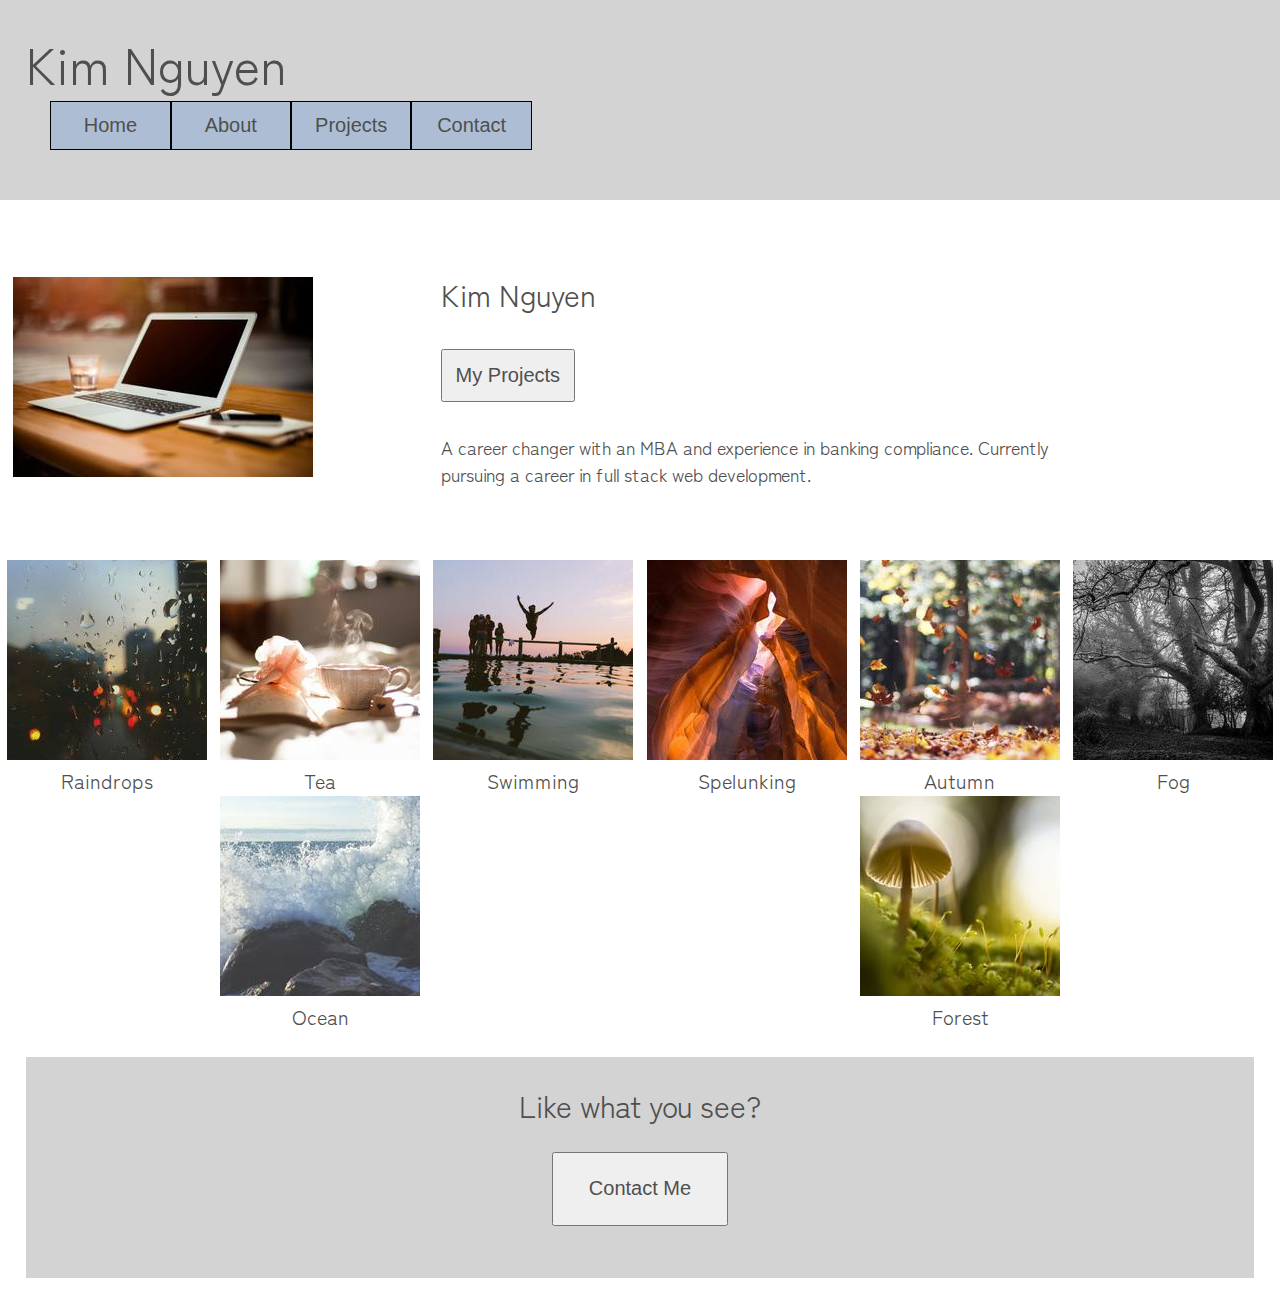
<file: index.html>
<!DOCTYPE html>
<html lang="en">
<head>
    <link rel="stylesheet" href="style/index.css">
    <meta charset="UTF-8">
    <meta name="viewport" content="width=device-width, initial-scale=1">
    <link rel="preconnect" href="https://fonts.googleapis.com">
    <link rel="preconnect" href="https://fonts.gstatic.com" crossorigin>
    <link href="https://fonts.googleapis.com/css2?family=Zen+Kaku+Gothic+Antique&display=swap" rel="stylesheet">
    <title>Kim Nguyen</title>
</head>

<body>
    <header>
        <nav>
            <h1>Kim Nguyen</h1>
            <div class="links">
                <button><a href="index.html" class="home">Home</a></button>
                <button><a href="about.html" class="about">About</a></button>
                <button><a href="projects.html" class="projects">Projects</a></button>
                <button><a href="contact.html" class="contact">Contact</a></button>
            </div>  
        </nav>
    </header>       

    <section id="about">
        <div class="left">
            <img src="images/1.jpeg" alt="Doing some work on a laptop, with a pen and paper and cup of water">
        </div>
        <div class="right">
            <h2>Kim Nguyen</h2>
            <button><a href="projects.html">My Projects</a></button>
            <p>A career changer with an MBA and experience in banking compliance. 
            Currently pursuing a career in full stack web development.</p>
        </div>
    </section>

    <section id="projects">
        <div class="container">
            <div class="image 2">
                <img src="images/2.jpeg" alt="Raindrops on a windowpane"> 
                <h3>Raindrops</h3>
            </div>
            <div class="image 3">
                <img src="images/3.jpeg" alt="A cup of steaming tea, flowers and a book.">
                <h3>Tea</h3>
            </div>
            <div class="image 4">
                <img src="images/4.jpeg" alt="Jumping into a body of water">
                <h3>Swimming</h3>
            </div>
            <div class="image 5">
                <img src="images/5.jpeg" alt="View from within an orange cavern">
                <h3>Spelunking</h3>
            </div>
            <div class="image 6">
                <img src="images/6.jpeg" alt="Fall leaves are falling">
                <h3>Autumn</h3>
            </div>
            <div class="image 7">
                <img src="images/7.jpeg" alt="Spooky fog surrounding barren trees">
                <h3>Fog</h3>
            </div>
            <div class="image 8">
                <img src="images/8.jpeg" alt="Crashing waves against rocks">
                <h3>Ocean</h3>
            </div>
            <div class="image 9">
                <img src="images/9.jpeg" alt="Mushroom growing in the forest">
                <h3>Forest</h3>
            </div>
        </div>
    </section>

    <footer id="contact">
        <div class="footer">
            <h2>Like what you see?</h2>
            <button><a href="contact.html">Contact Me</a></button><br>
        </div>  
    </footer>
</body>
</html>
</file>
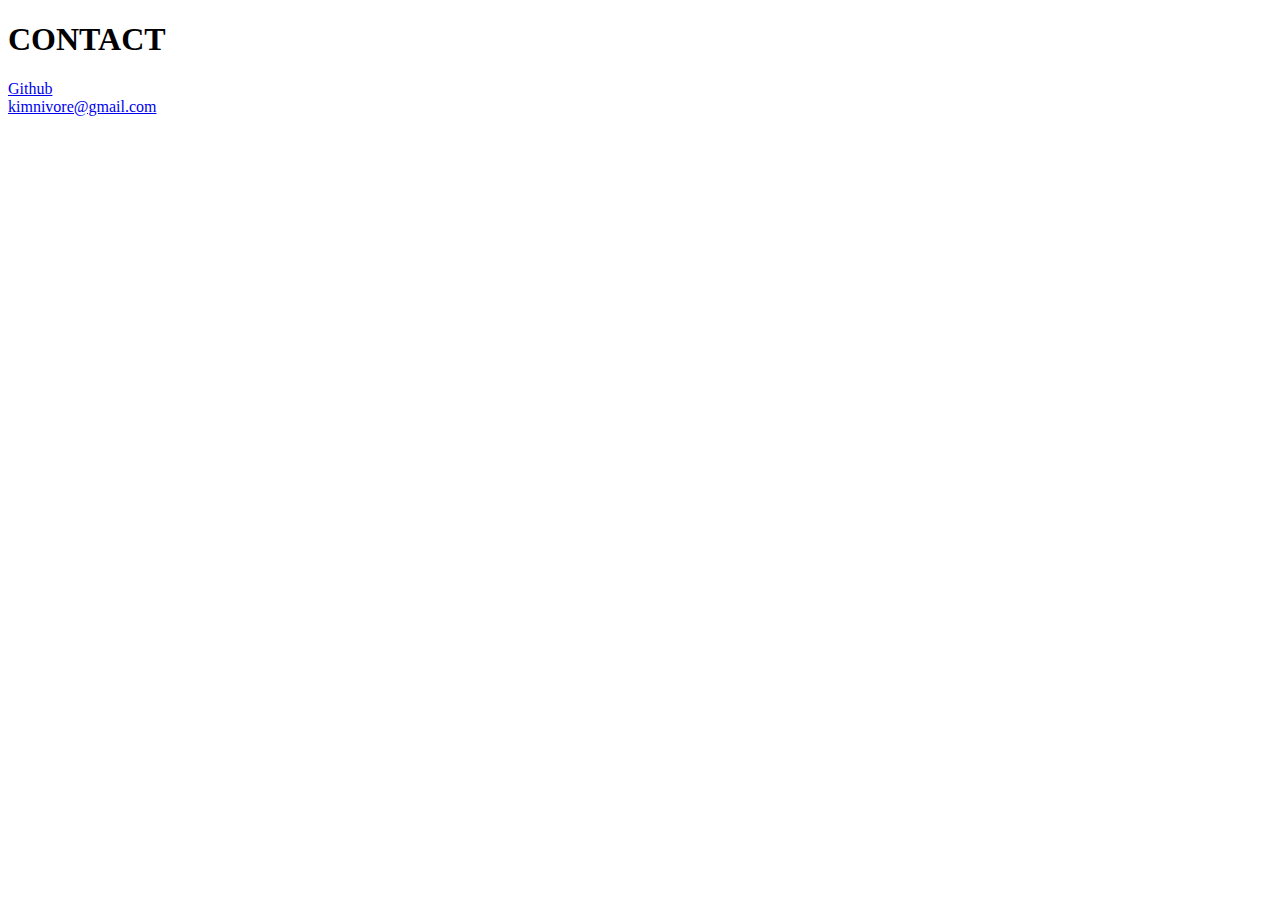
<file: contact.html>
<!DOCTYPE html>
<html lang="en">
<head>
    <meta charset="UTF-8">
    <meta name="viewport" content="width=    <h1> ABOUT </h1>, initial-scale=1.0">
    <title>Document</title>
</head>
<body>
    <h1> CONTACT </h1>
    <a href="https://github.com/kimnivore">Github</a><br>
    <a href="mailto:kimnivore@gmail.com">kimnivore@gmail.com</a>
</body>
</html>
</file>
<file: style/index.css>
/* http://meyerweb.com/eric/tools/css/reset/ 
   v2.0 | 20110126
   License: none (public domain)
*/
html, body, div, span, applet, object, iframe,
h1, h2, h3, h4, h5, h6, p, blockquote, pre,
a, abbr, acronym, address, big, cite, code,
del, dfn, em, img, ins, kbd, q, s, samp,
small, strike, strong, sub, sup, tt, var,
b, u, i, center,
dl, dt, dd, ol, ul, li,
fieldset, form, label, legend,
table, caption, tbody, tfoot, thead, tr, th, td,
article, aside, canvas, details, embed, 
figure, figcaption, footer, header, hgroup, 
menu, nav, output, ruby, section, summary,
time, mark, audio, video {
	margin: 0;
	padding: 0;
	font-size: 100%;
	font: inherit;
	vertical-align: baseline;
}
/* HTML5 display-role reset for older browsers */
article, aside, details, figcaption, figure, 
footer, header, hgroup, menu, nav, section {
	display: block;
}
*{
	box-sizing:border-box;
	padding: 0;
	margin: 0;
	max-width: 100%;
}
html{
	font-size: 62.5%;
}
body {
	font-size: 1.8rem;
	line-height: 1.5;
	color: #4f4f4f;
	background-color: white;
	background-color: #fff;
	font-family: 'Zen Kaku Gothic Antique', sans-serif;
}
h1 {
	font-size: 5rem;
}
h2 {
	font-size: 3rem;
}
h3 {
	font-size: 2rem;
}
p {
	font-size: 1.8rem;
}
a {
	text-decoration: none;
	color: black;
	color: #4f4f4f;
	font-size: 2rem;
}
.links button {
	font-size: 1.5rem;
	width: 10%;
	padding: 1% 1%;
	background-color: rgb(173, 190, 212);
	border: black 1px solid;
}
.links button:hover{
	background-color: rgb(105, 140, 160);
	font-weight: bold;
}
.image {
	background-repeat: no-repeat;
	background-size: cover;
	background-position: center;
}
nav{
	background-color: lightgray;
	padding: 2%;
}
nav .links {
	display: flex;
	justify-content: flex-start;
	width: 100%;	
	top: 0;
	z-index: 999;
	padding-bottom: 2%;
	padding-left: 2%
}
#about {
	display: flex;
	justify-content: flex-start;
	align-items: center;
	height: 40vh;
	margin-left: 1%;
	width: 100%;
}
.right {
	width: 50%;
	margin-left: 10%;
	text-align: left;
}
.right button {
	margin: 5% 0;
	padding: 2%;
}
.container {
	display: flex;
	flex-wrap: wrap;
	justify-content: space-around;
	text-align: center;
	width: 100%;
}
.footer {
	display: flex;
	flex-direction: column;
	justify-content: center;
	align-items: center;
	text-align: center;
	background-color: lightgray;
	margin: 2%;
	padding: 2%;
}
.footer button {
	margin-top: 2%;
	padding: 2% 3%;
}
/* media queries */
@media (max-width: 800px) {
	nav{
		margin-bottom: 10%;
	}
	.container {
		margin-top: 10%;
	}
	.image {
		padding: 0.25%;
	}
}
@media (max-width: 500px) {
	nav {
		background-color: #fff;
		margin-bottom: 1%;
	}
	nav h1{
		text-align: center;
		margin-bottom: 1%;
	}
	nav .links{
		flex-direction: column;
		justify-content: center;
		width: 30%;
		margin: auto;
	}
	.links button {
		margin: 1% 0;
		padding: 6%;
		width: 80%;
	}
	#about{
		flex-direction: column;
		margin-bottom: 45%;
	
	#about .right{
		text-align: center;
		width: 100%;
		margin: auto;
	}
	.right button{
		margin: 2%
	}
	.container .image {
		margin: 5% 0;
	}
}
</file>
